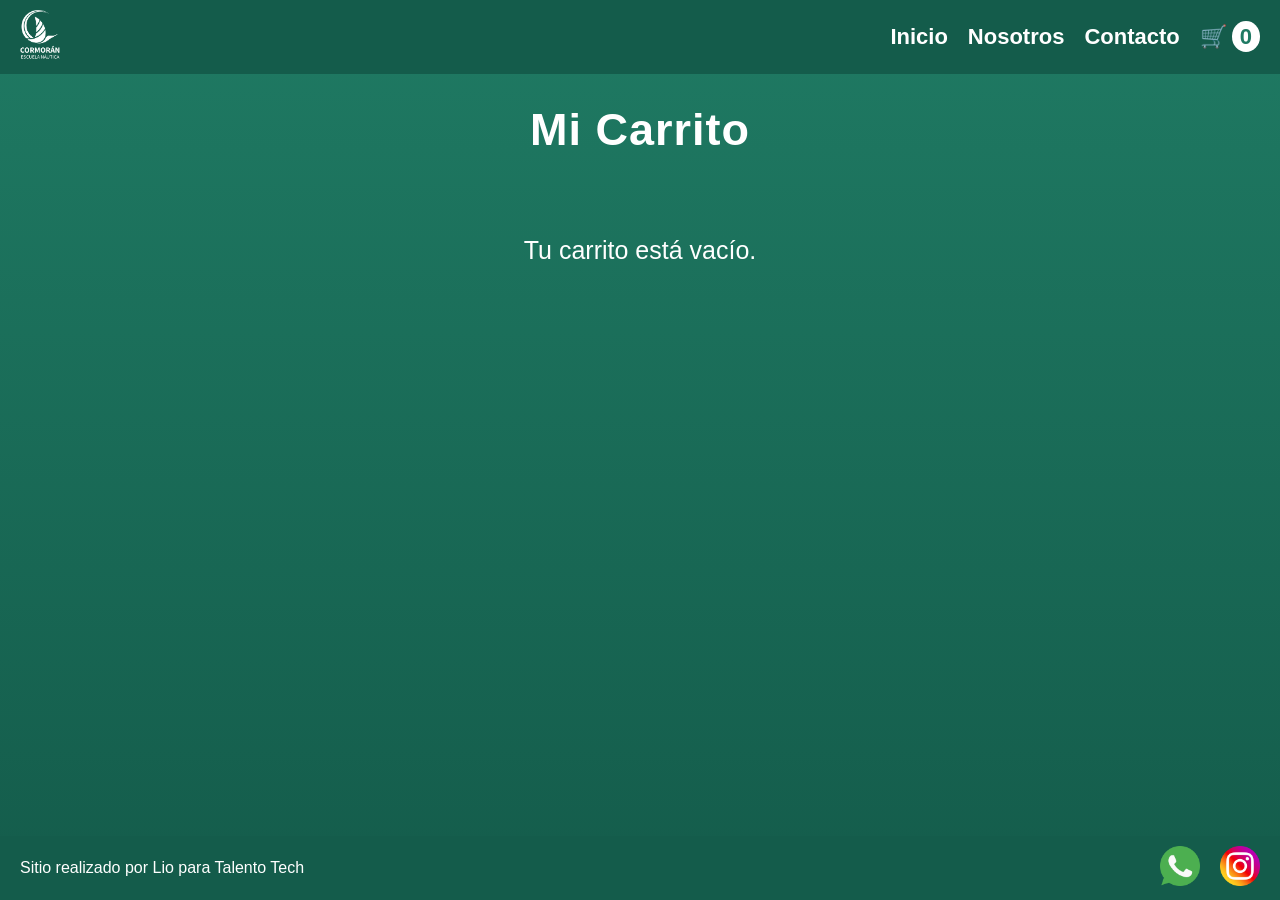
<file: pages/carrito.html>
<!doctype html>
<html lang="es">
<head>
    <meta charset="UTF-8">
    <meta name="viewport" content="width=device-width, initial-scale=1.0">

    <link rel="stylesheet" href="../css/styles.css">

    <title>Carrito</title>
</head>

<body>

<header>
    <div class="div-logo">
        <a href="../index.html">
            <img src="../img/logo.png" class="logo-img">
        </a>
    </div>

    <nav class="header-nav">
        <ul>
            <li>
                <a href="../index.html">Inicio</a>
            </li>

            <li>
                <a href="./about.html">Nosotros</a>
            </li>

            <li>
                <a href="./contacto.html">Contacto</a>
            </li>

            <li>
                <a href="./carrito.html">🛒<span id="contador-carrito">0</span></a>
            </li>
        </ul>
    </nav>
</header>

<main>

    <h1>Mi Carrito</h1>

    <section
        id="contenedor-carrito"
        class="contenedor-tarjetas">
    </section>

    <div id="acciones-carrito" class="acciones-carrito"></div>
    <section id="resumen-carrito"></section>

</main>

<footer>
      <p>Sitio realizado por Lio para Talento Tech</p>
      <nav>
        <ul class="footer-list">
          <li><img src="../img/whatsapp.png" alt="logo de whatsapp" /></li>
          <li><img src="../img/social.png" alt="logo de whatsapp" /></li>
        </ul>
      </nav>
    </footer>

<script
    type="module"
    src="../js/carrito.js">
</script>

</body>
</html>
</file>
<file: css/styles.css>
/* -------------------------------------------------------------------------- */
/*                                RESET GENERAL                               */
/* -------------------------------------------------------------------------- */
* {
  margin: 0;
  padding: 0;
  box-sizing: border-box;
}

html {
  font-size: 62.5%;
}

/* -------------------------------------------------------------------------- */
/*                                VARIABLES (COLORES)                         */
/* -------------------------------------------------------------------------- */
:root {
  --verde-principal: #1f7a63;
  --verde-oscuro: #145c4b;
  --verde-claro: #2e9c7f;
  --blanco: #ffffff;
  --gris-texto: #e6f2ef;
}

/* -------------------------------------------------------------------------- */
/*                                BODY / FONDO                                */
/* -------------------------------------------------------------------------- */
body {
  font-family: "Poppins", sans-serif;
  font-size: 1.6rem;
  color: var(--blanco);

  /* Fondo limpio SIN imagen (evita cortes raros) */
  background: linear-gradient(
    180deg,
    var(--verde-principal),
    var(--verde-oscuro)
  );

  display: flex;
  flex-direction: column;
  min-height: 100vh;
}

/* -------------------------------------------------------------------------- */
/*                                HEADER / NAV                                */
/* -------------------------------------------------------------------------- */
header {
  background: var(--verde-oscuro);
  width: 100%;
  padding: 1rem 2rem;

  display: flex;
  justify-content: space-between;
  align-items: center;
}

.div-logo {
  font-weight: bold;
}

.logo,
.header-nav ul li a {
  text-decoration: none;
  font-size: 2.2rem;
  font-weight: 700;
  color: var(--blanco);
}

.header-nav ul {
  list-style: none;
  display: flex;
  gap: 2rem;
}

/* -------------------------------------------------------------------------- */
/*                                LOGO IMAGEN                                 */
/* -------------------------------------------------------------------------- */
.logo-img {
  height: 50px; /* tamaño base */
  width: auto;
  object-fit: contain;
}

/* Para que no se rompa en mobile */
@media (max-width: 600px) {
  .logo-img {
    height: 40px;
  }
}

/* -------------------------------------------------------------------------- */
/*                                CONTENEDOR MAIN                             */
/* -------------------------------------------------------------------------- */
main {
  width: 90%;
  max-width: 1200px;
  margin: auto;
  padding-bottom: 2rem;

  flex: 1;

  display: flex;
  flex-direction: column;
  align-items: center;
}

/* -------------------------------------------------------------------------- */
/*                                TIPOGRAFÍA                                  */
/* -------------------------------------------------------------------------- */
h1 {
  font-size: 4.5rem;
  font-weight: 800;
  text-align: center;
  letter-spacing: 1px;
  margin: 3rem 0;
}

h2 {
  font-size: 2.8rem;
  text-transform: uppercase;
  text-align: center;
  margin: 3rem 0;
}

.parrafo {
  width: 80%;
  text-align: center;
  font-size: 1.8rem;
  padding: 2rem;
  color: var(--gris-texto);
}

/* -------------------------------------------------------------------------- */
/*                                BOTONES                                     */
/* -------------------------------------------------------------------------- */
.btn {
  border: none;
  font-size: 1.5rem;
  font-weight: 700;
  padding: 1rem 2rem;
  border-radius: 2rem;
  cursor: pointer;

  background-color: var(--blanco);
  color: var(--verde-principal);

  transition: all 0.3s ease;
}

.btn:hover {
  background-color: var(--verde-claro);
  color: var(--blanco);
}

/* -------------------------------------------------------------------------- */
/*                                   HERO                                     */
/* -------------------------------------------------------------------------- */

.hero {
  width: 100%;
  height: 85vh;

  background:
    linear-gradient(
      rgba(0, 0, 0, 0.55),
      rgba(0, 0, 0, 0.55)
    ),
    url("../img/hero.jpg");

  background-size: cover;
  background-position: center;

  border-radius: 0 0 2rem 2rem;

  display: flex;
  justify-content: center;
  align-items: center;

  margin-bottom: 5rem;
}

.hero-overlay {
  text-align: center;
  padding: 2rem;
}

.hero-overlay h1 {
  font-size: 7rem;
  margin-bottom: 2rem;

  text-shadow: 0 4px 10px rgba(0, 0, 0, 0.5);
}

.hero-overlay p {
  font-size: 2.2rem;
  margin-bottom: 3rem;

  color: var(--gris-texto);

  text-shadow: 0 2px 8px rgba(0, 0, 0, 0.5);
}

.hero-btn {
  text-decoration: none;
  display: inline-block;
}

/* -------------------------------------------------------------------------- */
/*                                TARJETAS (PRODUCTOS)                        */
/* -------------------------------------------------------------------------- */
.contenedor-tarjetas {
  margin-top: 2rem;

  display: flex;
  justify-content: center;
  align-items: center;
  flex-wrap: wrap;

  gap: 2rem;
}

.card {
  background: rgba(255, 255, 255, 0.15);
  color: var(--blanco);
  border: 1px solid rgba(255, 255, 255, 0.1);

  width: 30rem;
  border-radius: 1.5rem;
  overflow: hidden;

  display: flex;
  flex-direction: column;
  align-items: center;
  gap: 1rem;

  padding-bottom: 2rem;

  transition: transform 0.3s ease;
}

.card:hover {
  transform: translateY(-5px);
}

.card img {
  width: 100%;
  height: 18rem;
  object-fit: cover;
}

.card h3 {
  font-size: 1.8rem;
}

.card p {
  font-size: 1.4rem;
}

/* -------------------------------------------------------------------------- */
/*                                FORMULARIO CONTACTO                         */
/* -------------------------------------------------------------------------- */
.form-contacto {
  background: rgba(255, 255, 255, 0.15);

  width: 100%;
  max-width: 50rem;

  font-size: 1.6rem;
  padding: 3rem;
  border-radius: 1.5rem;

  display: flex;
  flex-direction: column;
  gap: 2rem;
}

.grupo-input {
  display: flex;
  flex-direction: column;
}

input,
textarea {
  padding: 1rem;
  border-radius: 0.5rem;
  border: none;
  margin-top: 0.5rem;
}


/* -------------------------------------------------------------------------- */
/*                                ABOUT HERO                                  */
/* -------------------------------------------------------------------------- */

.about-hero {
  width: 100%;
  height: 50vh;

  background: linear-gradient(
    rgba(0, 0, 0, 0.65),
    rgba(0, 0, 0, 0.65)
  ),
  url("../img/about-banner.jpg");

  background-size: cover;
  background-position: center;

  border-radius: 0 0 2rem 2rem;

  display: flex;
  justify-content: center;
  align-items: center;

  margin-bottom: 5rem;
}

.overlay {
  text-align: center;
  padding: 2rem;
}

.overlay h1 {
  font-size: 6rem;
  margin-bottom: 2rem;
  text-shadow: 0 4px 10px rgba(0, 0, 0, 0.6);
}

.overlay p {
  font-size: 2rem;
  max-width: 700px;
  text-shadow: 0 2px 8px rgba(0, 0, 0, 0.6);
}

/* -------------------------------------------------------------------------- */
/*                                ABOUT TEXTO                                 */
/* -------------------------------------------------------------------------- */

.about-page {
  width: 100%;
  max-width: 1000px;

  background: rgba(255, 255, 255, 0.08);

  border-radius: 2rem;

  padding: 5rem 4rem;

  margin-bottom: 5rem;
}

.about-contenido {
  text-align: center;
}

.about-contenido p {
  font-size: 2rem;
  line-height: 1.8;

  color: var(--gris-texto);

  margin-bottom: 2rem;
}

/* -------------------------------------------------------------------------- */
/*                                ABOUT CARDS                                 */
/* -------------------------------------------------------------------------- */

.about-cards {
  width: 100%;

  display: flex;
  justify-content: center;
  flex-wrap: wrap;

  gap: 3rem;

  margin-bottom: 6rem;
}

.about-card {
  width: 32rem;

  background: rgba(255, 255, 255, 0.1);

  border-radius: 2rem;

  overflow: hidden;

  text-align: center;

  padding-bottom: 2rem;

  transition: transform 0.3s ease;
}

.about-card:hover {
  transform: translateY(-8px);
}

.about-card img {
  width: 100%;
  height: 22rem;

  object-fit: cover;
}

.about-card h3 {
  font-size: 2.4rem;

  margin: 2rem 0 1rem 0;
}

.about-card p {
  font-size: 1.6rem;

  padding: 0 2rem;

  color: var(--gris-texto);
}

/* -------------------------------------------------------------------------- */
/*                                FOOTER                                      */
/* -------------------------------------------------------------------------- */
footer {
  background: var(--verde-oscuro);
  width: 100%;

  display: flex;
  justify-content: space-between;
  align-items: center;

  padding: 1rem 2rem;
}

.footer-list {
  list-style: none;
  display: flex;
  gap: 2rem;
}

.footer-list img {
  width: 4rem;
}

/* -------------------------------------------------------------------------- */
/*                                MEDIA QUERIES                               */
/* -------------------------------------------------------------------------- */
@media (max-width: 600px) {
  header,
  footer {
    flex-direction: column;
    text-align: center;
  }

  .parrafo {
    width: 100%;
  }

   /* HERO */
  .hero {
    height: 70vh;

    border-radius: 0 0 1.5rem 1.5rem;

    padding: 2rem;
  }

  .hero-overlay h1 {
    font-size: 4.5rem;
    line-height: 1.1;
  }

  .hero-overlay p {
    font-size: 1.8rem;
  }
}


   /* CARRITO */
.carrito-icono {
  text-decoration: none;
}

#contador-carrito {
  background: white;
  color: var(--verde-principal);
  border-radius: 50%;
  padding: .3rem .8rem;
  margin-left: .5rem;
  font-weight: bold;
}

.mensaje-carrito-vacio {
  font-size: 2.5rem;
  text-align: center;
  margin-top: 3rem;
}

.acciones-carrito {
  margin-top: 3rem;
}

.btn-eliminar-carrito {
  background: #d9534f;
  color: white;
}

.btn-vaciar-carrito {
  background: #f0ad4e;
  color: white;
}

#resumen-carrito {
  margin-top: 3rem;
  text-align: center;
}

#resumen-carrito h2 {
  font-size: 3rem;
  color: var(--blanco);
}
</file>
